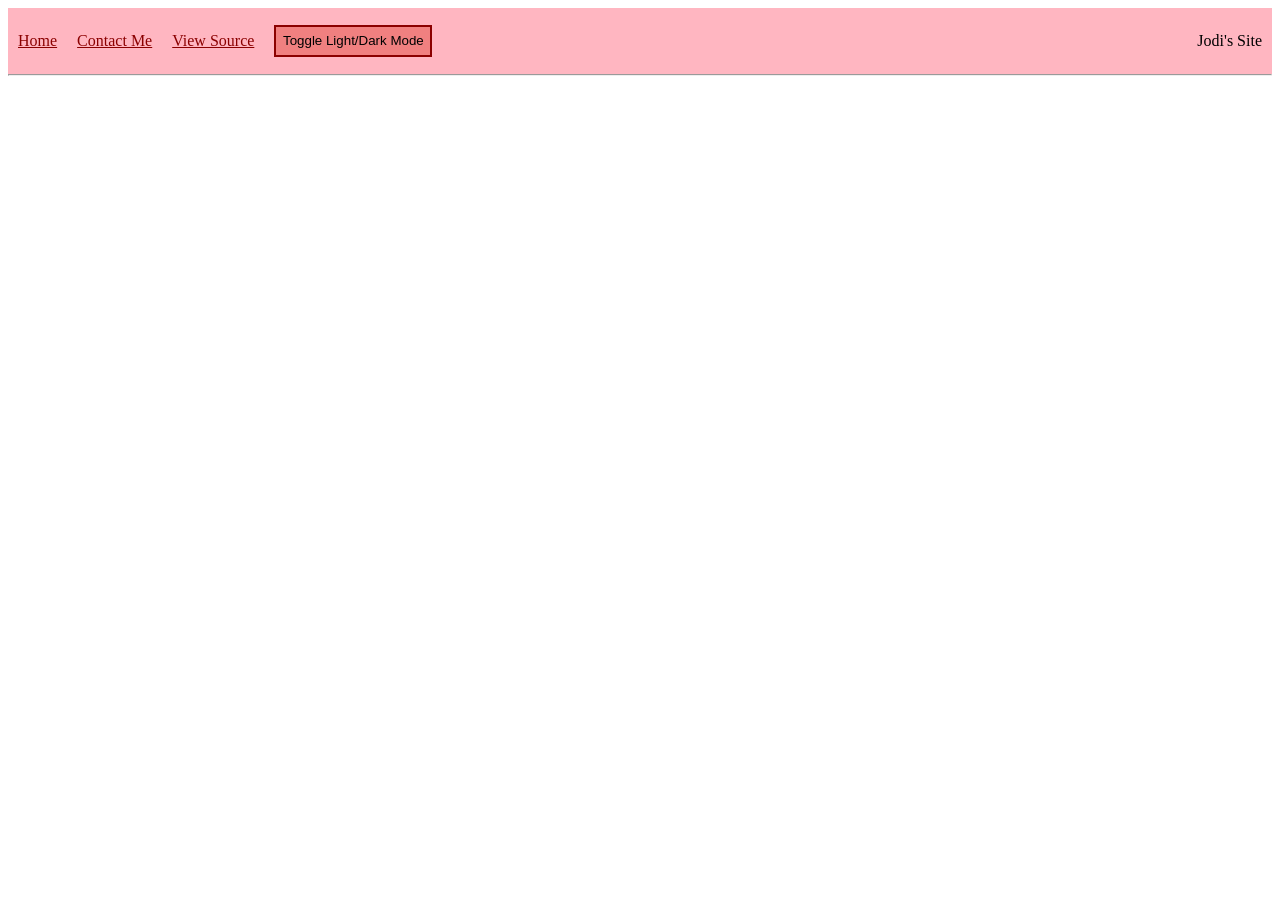
<file: header.html>
<!DOCTYPE html>
<html lang="en">
    <head>
        <meta charset="UTF-8">
        <meta property="og:title" content="INSERT_TITLE_HERE">
        <meta property="og:type" content="website">
        <meta property="og:url" content="INSERT_OG_URL_HERE">
        <meta property="og:image" content="INSERT_OG_IMAGE_URL_HERE">
        <title>INSERT_TITLE_HERE</title>
        <link rel="stylesheet" href="/styles.css">
        <script>
        let theme = localStorage.getItem('theme');
        if (theme == null) {
            theme = "light"
        }
        document.documentElement.style.colorScheme = theme;
        </script>
        <style>
        :root {
            color-scheme: dark;
        }
        .top-links {
            display: flex;
            align-items: center;
            background-color: light-dark(lightpink, darkred);
            div {
                margin : 10px;
            }
        }
        </style>
    </head>
    <body>
        <div class="top-links">
            <div><a href="/">Home</a></div>
            <div><a href="/contact.html">Contact Me</a></div>
            <div><a href="https://github.com/JodiJodington/JodiJodington.github.io">View Source</a></div>
            <div>
                <script>
                function toggleLightDarkMode() {
                    let current_theme = getComputedStyle(document.documentElement).colorScheme;
                    if (current_theme != "dark" && current_theme != "light") {
                        throw new Error("current_theme has unexpected value");
                    }
                    let new_theme = current_theme == 'dark' ? 'light' : 'dark';
                    document.documentElement.style.colorScheme = new_theme;
                    localStorage.setItem('theme', new_theme);
                }
                </script>
                <button onclick="toggleLightDarkMode()">Toggle Light/Dark Mode</button>
            </div>
            <div style="margin-left: auto">Jodi's Site</div>
        </div>
        <hr style="margin-top: 0px">
</file>
<file: styles.css>
:root {
    font-family: "sans-serif";
}

a:link {
  color: light-dark(darkred, lightcoral);
}

a:visited {
  color: light-dark(darkred, lightcoral);
}

a:hover {
  color: light-dark(lightcoral, darkred);
}

a:active {
  color: light-dark(lightcoral, darkred);
}

button {
    border: 2px solid light-dark(darkred, lightcoral);
    background-color: light-dark(lightcoral, darkred);
	padding: 0.5em 0.5em;
	margin: 0.5em 0;
	text-align: center;
	text-decoration: none;
	display: inline-block;
	cursor: pointer;
}

.quote {
    padding: 5px;
    background-color: light-dark(lightgray, darkgray);
    quoteblock {
        margin-top: 0px;
        margin-bottom: 0px;
    }
    h4 {
        margin-top: 0px;
        margin-bottom: 0px;
    }
}
.note {
    border-style: solid;
    border: 2px;
    padding: 5px;
    background-color: light-dark(lightblue, darkblue);
}
:target, :target *{
    animation: flash-yellow 1.5s;
}

@keyframes flash-yellow {
    from { background-color: light-dark(yellow, purple); }
    to { background-color: inherit; }
}
</file>
